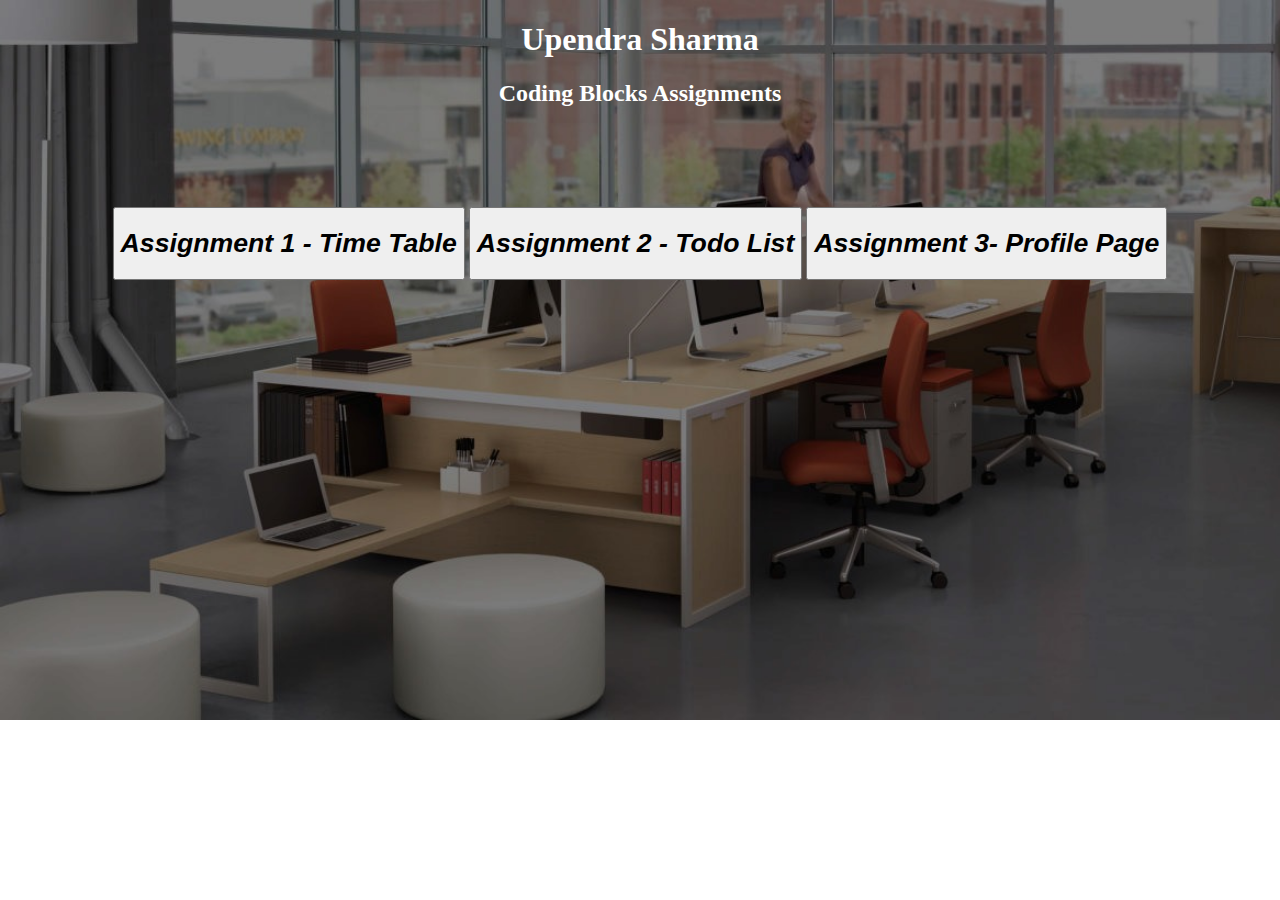
<file: index.html>
<!DOCTYPE html>
<html>

<head>
	<title>Coding Blocks Assignments</title>
	<link rel="stylesheet" href="https://stackpath.bootstrapcdn.com/bootstrap/4.1.1/css/bootstrap.min.css" integrity="sha384-WskhaSGFgHYWDcbwN70/dfYBj47jz9qbsMId/iRN3ewGhXQFZCSftd1LZCfmhktB" crossorigin="anonymous">
	<link rel="stylesheet" href="Index.css">
</head>

<body>
<h1 class='me'>Upendra Sharma</h1>
<h2 class='me'>Coding Blocks Assignments</h2>
<button id='a1' type="button" class="btn btn-outline-primary btn-lg btn-block"><h1><i>Assignment 1 - Time Table</i></h1></button>
<button id='a2' type="button" class="btn btn-outline-success btn-lg btn-block"><h1><i>Assignment 2 - Todo List</i></h1></button>
<button id='a3' type="button" class="btn btn-outline-danger btn-lg btn-block"><h1><i>Assignment 3- Profile Page</t></h1></button>

<script src="index.js"></script>
</body>

</html>
</file>
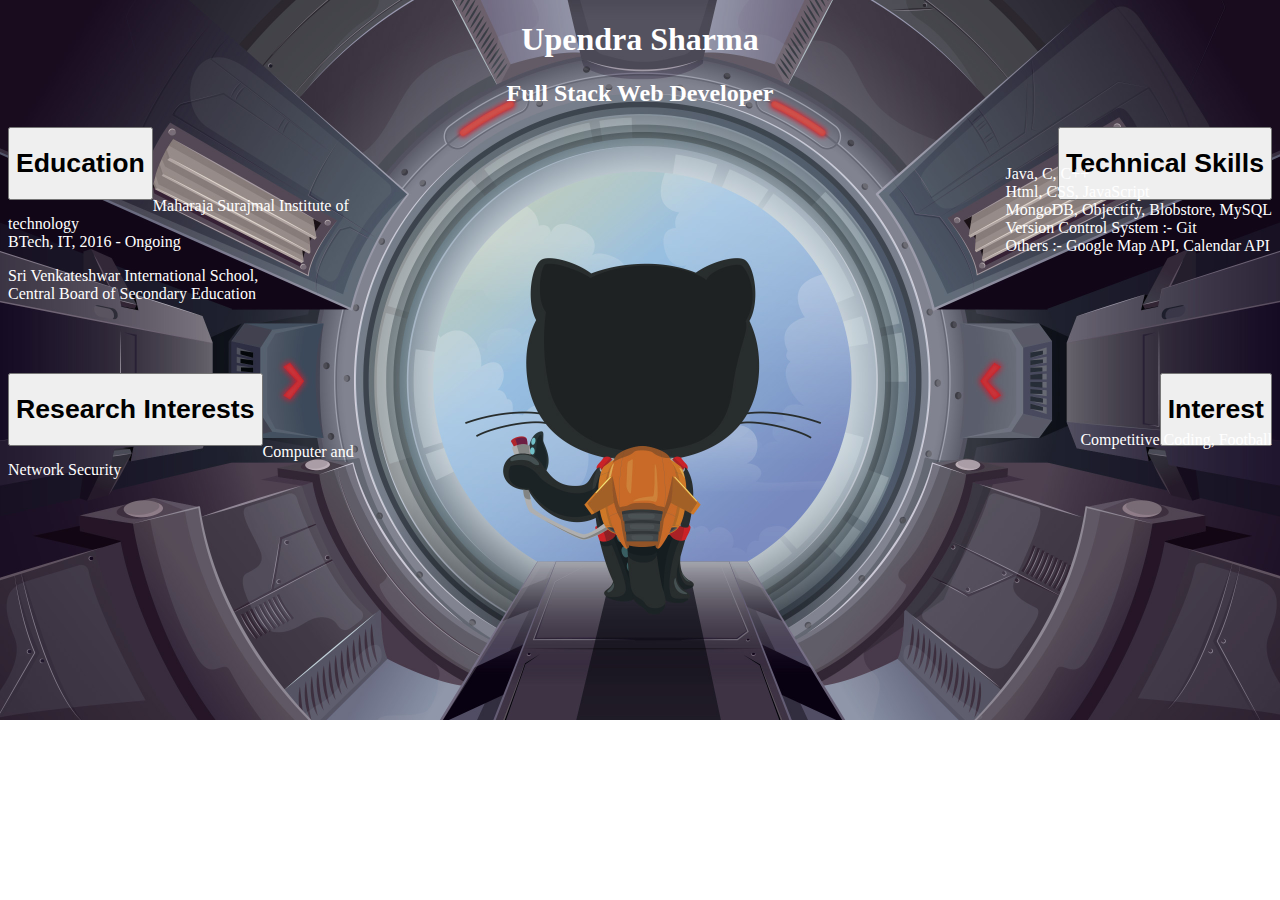
<file: Profile/main.html>
<!DOCTYPE html>
<html>
<head>
	<title>Upendra Sharma</title>
	<link rel="stylesheet" href="https://stackpath.bootstrapcdn.com/bootstrap/4.1.1/css/bootstrap.min.css" integrity="sha384-WskhaSGFgHYWDcbwN70/dfYBj47jz9qbsMId/iRN3ewGhXQFZCSftd1LZCfmhktB" crossorigin="anonymous">
	<link rel="stylesheet" href="profile.css">
</head>
<body>

<div id='abc'>
<h1>Upendra Sharma</h1>
<h2>Full Stack Web Developer</h2>
<div>


<button type="button" class="btn btn-outline-primary btn1"><h1>Education</h1></button>
<button type="button" class="btn btn-outline-secondary btn2"><h1>Technical Skills</h1></button>

<br><br><br>

<div class="card text-white bg-primary mb-3 epic" style="max-width: 22rem;">
  <div class="card-body">
	<p class="card-text">Maharaja Surajmal Institute of technology<br> BTech, IT, 2016 - Ongoing</p>
	<p class="card-text">Sri Venkateshwar International School,<br>Central Board of Secondary Education</p>
  </div>
</div>

<div class="card text-white bg-secondary mb-3 epic mar" style="max-width: 22rem;">
  <div class="card-body">
    <p class="card-text">Java, C, C++<br>Html, CSS, JavaScript<br>MongoDB, Objectify, Blobstore, MySQL<br>Version Control System :- Git<br>Others :- Google Map API, Calendar API</p>
  </div>
</div>

<br><br><br>
<button type="button" class="btn btn-outline-success btn3"><h1>Research Interests</h1></button>
<button type="button" class="btn btn-outline-danger btn4"><h1>Interest</h1></button>
<br><br><br>
<div class="card text-white bg-success mb-3 epic" style="max-width: 22rem;">
  <div class="card-body">
    <p class="card-text">Computer and Network Security</p>
  </div>
</div>
<div class="card text-white bg-danger mb-3 epic mar1" style="max-width: 22rem;">
  <div class="card-body">
    <p class="card-text">Competitive Coding, Football</p>
  </div>
</div>


</body>
</html>
</file>
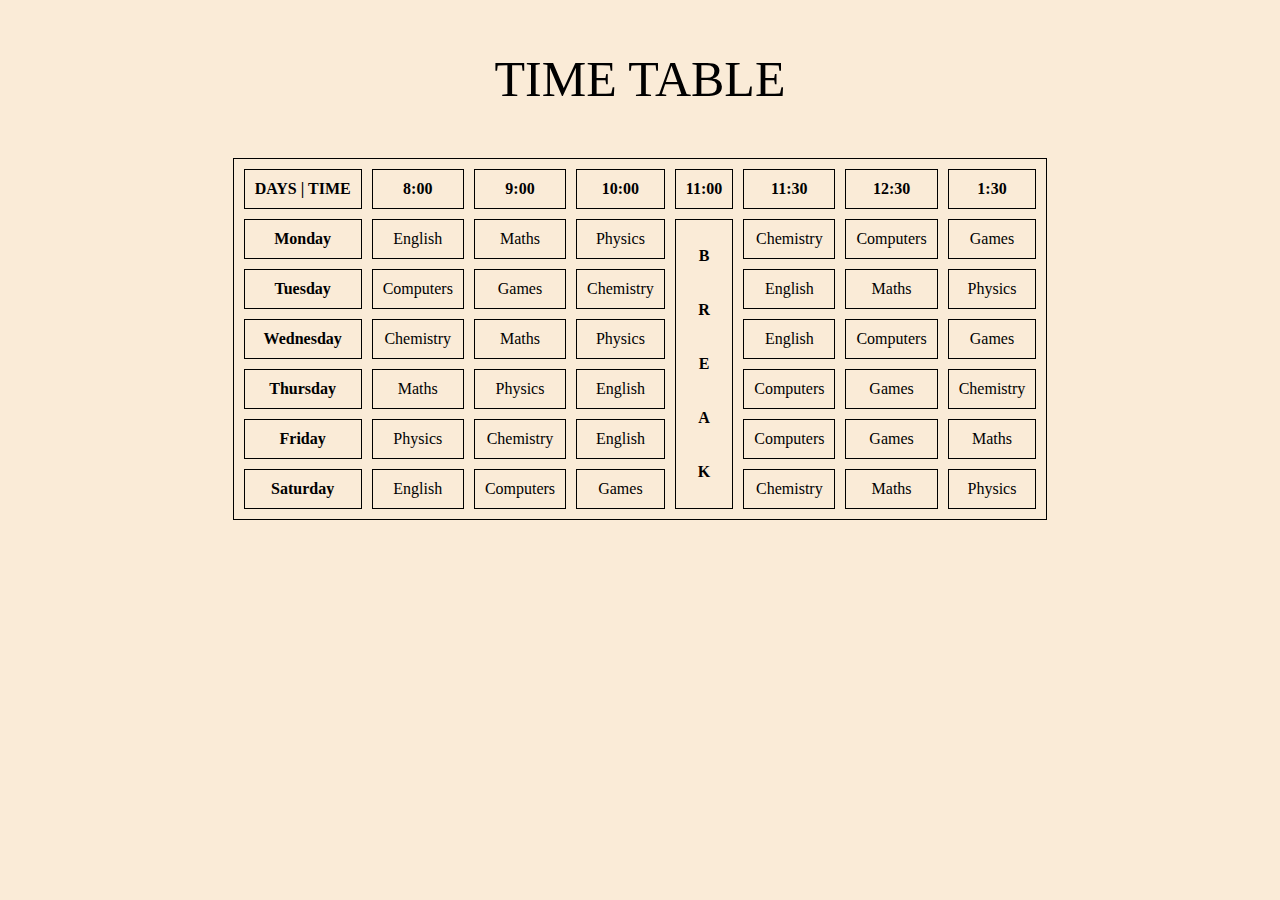
<file: Time Table/TimeTable.html>
<!DOCTYPE html>

<html>
	<head>
		<title>Time Table</title>
		<link rel="stylesheet" type="text/css" href="Table.css">
	</head>

	<body>
	
	<p >TIME TABLE</p>		
		<table cellpadding="10" cellspacing="10" align="center" >
			<thead>
				<tr>
					<th>DAYS | TIME</th>
					<th>8:00</th>
					<th>9:00</th>
					<th>10:00</th>
					<th>11:00</th>
					<th>11:30</th>
					<th>12:30</th>
					<th>1:30</th>
				</tr>
			</thead>

			<tr>
				<td><b>Monday</b></td>
				<td>English</td>
				<td>Maths</td>
				<td>Physics</td>
				<td rowspan="6" ><B>B<br><br><br>R<br><br><br>E<br><br><br>A<br><br><br>K</B></td>
				<td>Chemistry</td>
				<td>Computers</td>
				<td>Games</td>	
			</tr>	
			<tr>
				<td><b>Tuesday</b></td>
				<td>Computers</td>
				<td>Games</td>
				<td>Chemistry</td>
				<td>English</td>
				<td>Maths</td>
				<td>Physics</td>	
			</tr>	
			<tr>
				<td><b>Wednesday</b></td>
				<td>Chemistry</td>
				<td>Maths</td>
				<td>Physics</td>
				<td>English</td>
				<td>Computers</td>
				<td>Games</td>	
			</tr>	
			<tr>
				<td><b>Thursday</b></td>
				<td>Maths</td>
				<td>Physics</td>
				<td>English</td>
				<td>Computers</td>
				<td>Games</td>
				<td>Chemistry</td>	
			</tr>	
			<tr>
				<td><b>Friday</b></td>
				<td>Physics</td>
				<td>Chemistry</td>
				<td>English</td>
				<td>Computers</td>
				<td>Games</td>
				<td>Maths</td>	
			</tr>	
			<tr>
				<td><b>Saturday</b></td>
				<td>English</td>
				<td>Computers</td>
				<td>Games</td>
				<td>Chemistry</td>
				<td>Maths</td>
				<td>Physics</td>	
			</tr>	
		</table>
	</body>
</html>
</file>
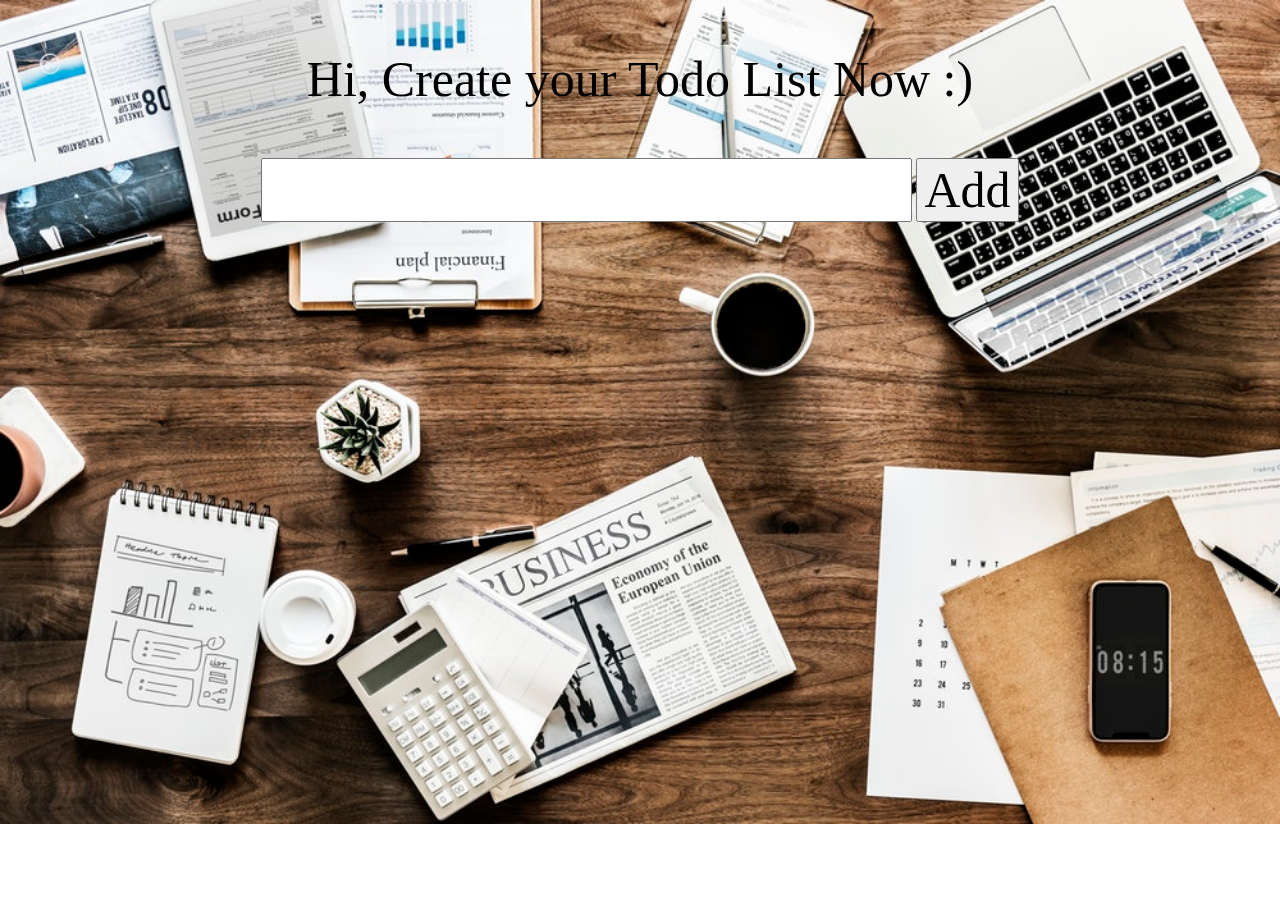
<file: Todo List/Todo.html>
<!DOCTYPE html>
<html>
<head>
	<title>Todo List</title>
	<link rel="stylesheet" href="todoList.css">
</head>

<body>
<p>Hi, Create your Todo List Now :)</p>
<input id="todo">
<button id="btn">Add</button>
<br>
<ul id="list">
</ul>
<script src="script.js"></script>
</body>
</html>
</file>
<file: Index.css>
body
{
	background-image:url("workspace.jpg");
    	background-repeat: no-repeat;
    	background-size: cover;
	text-align:center;
}

#a1,#a2,#a3
{
	font-weight:bold;
	margin-top:80px;
}

.me
{
	color:white;
	font-family:Frutiger
}
</file>
<file: Profile/profile.css>
body
{
	background-image:url("Workspace.jpg");
    	background-repeat: no-repeat;
	background-size: cover;
	color:white;
	text-align:center;
}

#abc
{
	text-align:center;
}

.btn1
{
	float:left;
}

.btn2
{
	float:right;
}

.btn3
{
	float:left;
}

.btn4
{
	float:right;
}

.epic
{
	text-align:left;
}


.mar
{
	float:right;
	margin-top:-170px;
}

.mar1
{
	float:right;
	margin-top:-80px;
}
</file>
<file: Time Table/Table.css>
body
{
	background-color:#FAEBD7;
}

table,th,td 
{
    		border: 1px solid black;
		text-align:center;
}

p 
{
	text-align:center;
	font-style:bold;
	font-size:50px
}
</file>
<file: Todo List/todoList.css>
body
{
	background-image:url("workspace.jpg");
    	background-repeat: no-repeat;
    	background-size: cover;
	text-align:center;
}

p,input
{
	text-align:center;
	font-size:50px;
}

li
{	text-align:left;
	font-size:25px;
	margin-left:600px
}

button
{
	text-align:center;
	font-size:50px;
	font-family:Frutiger
}
</file>
